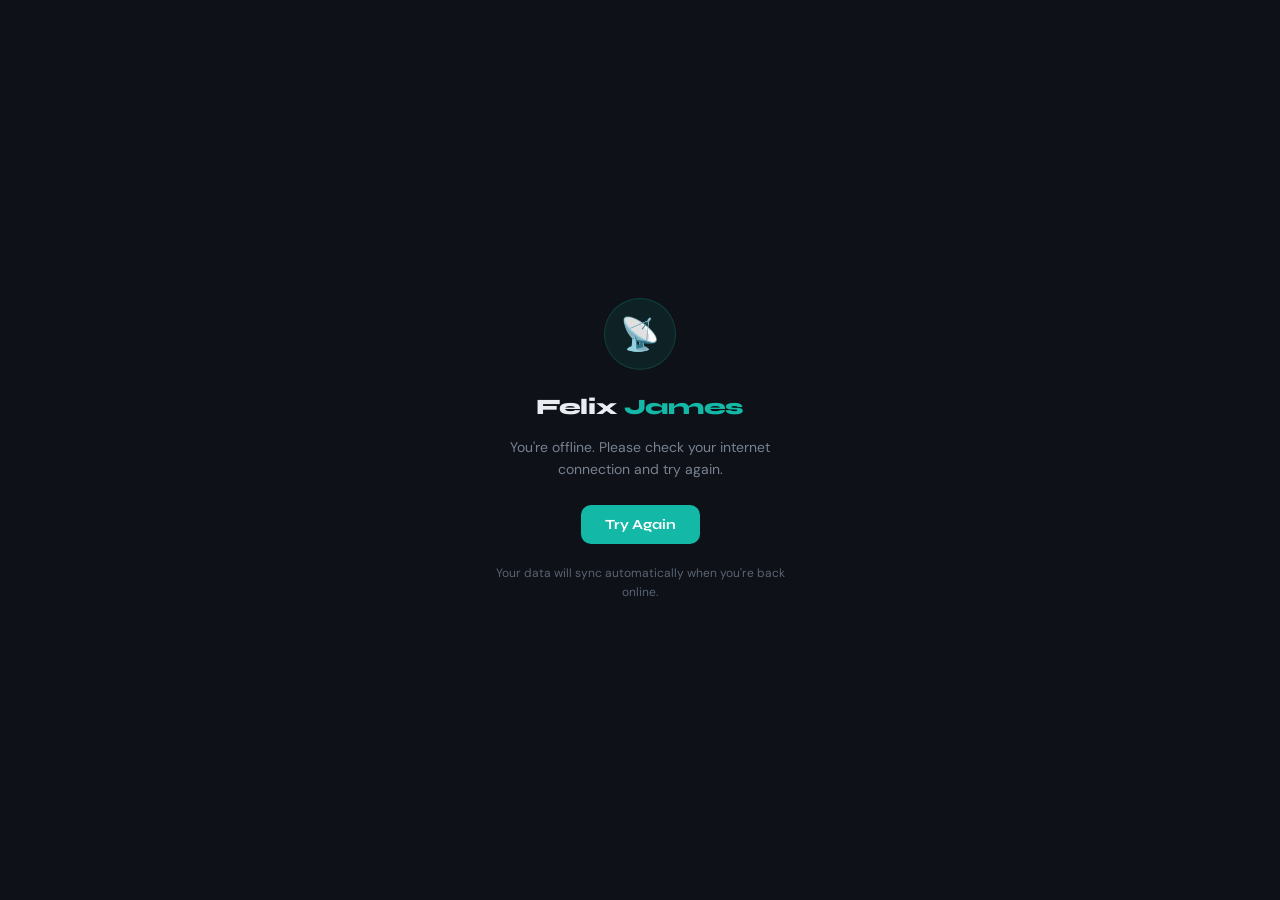
<file: offline.html>
<!DOCTYPE html>
<html lang="en">
<head>
    <meta charset="UTF-8">
    <meta name="viewport" content="width=device-width, initial-scale=1.0">
    <title>Offline — Felix James</title>
    <link href="https://fonts.googleapis.com/css2?family=Syne:wght@700;800&family=DM+Sans:opsz,wght@9..40,400;9..40,500&display=swap" rel="stylesheet">
    <style>
        * { margin:0;padding:0;box-sizing:border-box; }
        body {
            font-family:'DM Sans',sans-serif;
            background:#0e1117;
            color:#e9edf2;
            min-height:100vh;
            display:flex;
            align-items:center;
            justify-content:center;
            flex-direction:column;
            gap:16px;
            text-align:center;
            padding:24px;
        }
        .icon { width:72px;
            height:72px;
            border-radius:100px;
            background:rgba(20,184,166,0.1);
            border:1px solid rgba(20,184,166,0.2);
            display:flex;
            align-items:center;
            justify-content:center;
            font-size:32px;
            margin-bottom:8px;
         }
        h1 { font-family:'Syne',sans-serif;
        font-size:22px;
        font-weight:800;
        letter-spacing:-0.4px;
     }
        h1 span { 
            color:#14b8a6; 
        }
        p { font-size:14px;
            color:#788290;
            max-width:300px;
            line-height:1.6;
         }
        .btn { margin-top:8px;
            padding:11px 24px;
            border-radius:10px;
            border:none;
            background:#14b8a6;
            color:#fff;
            font-family:'Syne',sans-serif;
            font-size:14px;font-weight:700;
            cursor:pointer;
            transition:background 0.2s;
         }
        .btn:hover { 
            background:#0d9f8f; 
        }
        .sub { font-size:12px;
            color:#5a6474;
            margin-top:4px; 
        }
    </style>
</head>
<body>
    <div class="icon">📡</div>
    <h1>Felix <span>James</span></h1>
    <p>You're offline. Please check your internet connection and try again.</p>
    <button class="btn" onclick="window.location.reload()">Try Again</button>
    <p class="sub">Your data will sync automatically when you're back online.</p>
</body>
</html>
</file>
